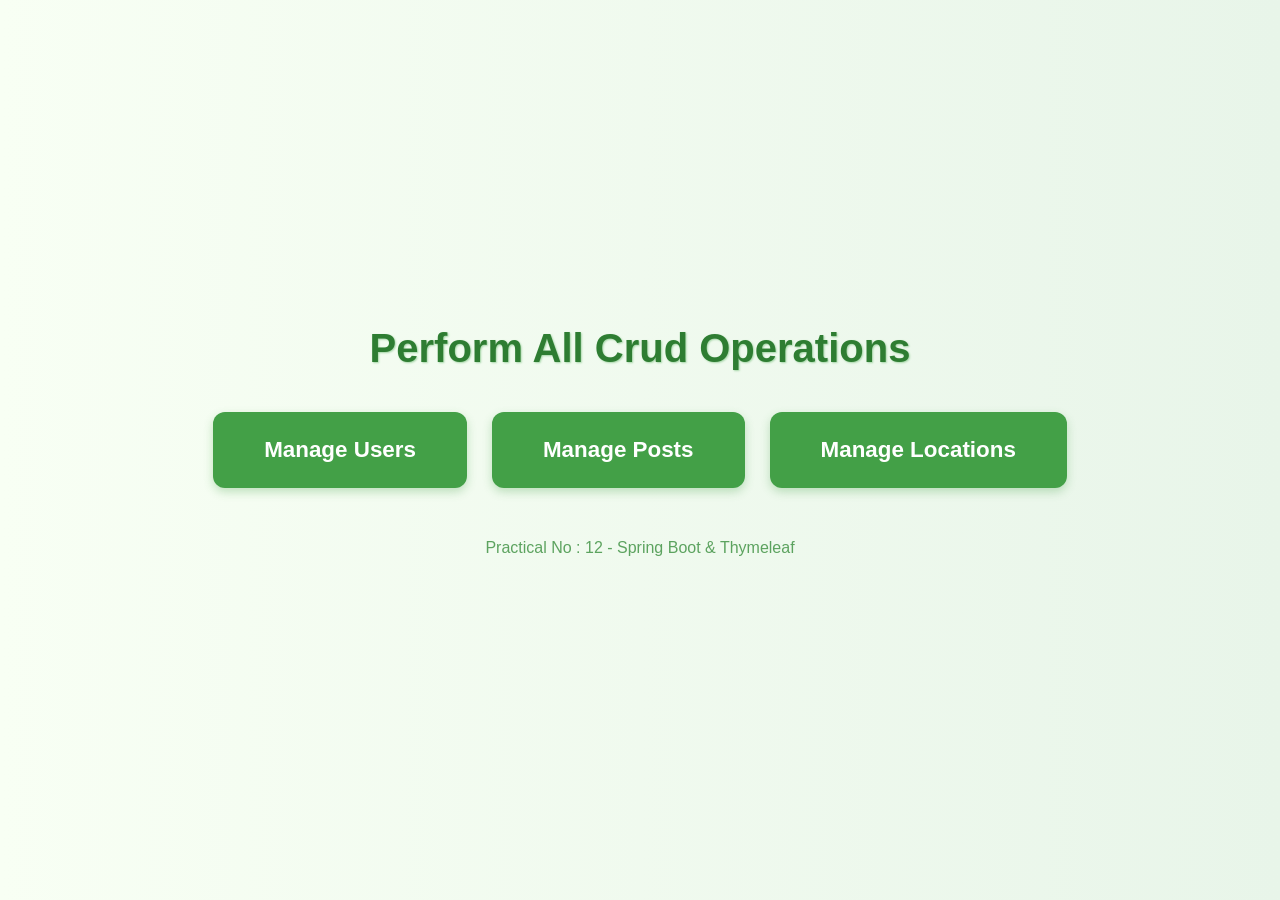
<file: Lab12/target/classes/templates/index.html>
<!DOCTYPE html>
<html xmlns:th="http://www.thymeleaf.org">
<head>
    <meta charset="UTF-8">
    <title>Campus Cab Management</title>
    <link href="https://cdn.jsdelivr.net/npm/bootstrap@5.3.0/dist/css/bootstrap.min.css" rel="stylesheet">
    <link rel="stylesheet" th:href="@{/style.css}">
    <style>
        body {
            background: linear-gradient(to right, #f8fff4, #e8f5e9);
            font-family: 'Poppins', sans-serif;
            color: #2e7d32;
            min-height: 100vh;
            display: flex;
            flex-direction: column;
            justify-content: center;
            align-items: center;
        }

        h1 {
            font-weight: 700;
            margin-bottom: 40px;
            text-shadow: 1px 1px 2px #a5d6a7;
        }

        .btn-custom {
            background-color: #43a047;
            color: white;
            font-size: 1.4rem;
            font-weight: 600;
            border-radius: 12px;
            padding: 20px 50px;
            transition: all 0.3s ease;
            box-shadow: 0px 4px 10px rgba(67, 160, 71, 0.3);
        }

        .btn-custom:hover {
            background-color: #66bb6a;
            transform: translateY(-2px);
            box-shadow: 0px 6px 12px rgba(102, 187, 106, 0.4);
        }

        .btn-row {
            display: flex;
            flex-wrap: wrap;
            justify-content: center;
            gap: 25px;
        }

        footer {
            margin-top: 60px;
            font-size: 1rem;
            color: #388e3c;
            opacity: 0.8;
        }

        .search-container {
            margin-bottom: 50px;
        }

        .search-container input {
            width: 300px;
            border-radius: 10px;
            border: 2px solid #43a047;
            padding: 10px;
            outline: none;
        }

        .btn-search {
            background-color: #2e7d32;
            color: white;
            padding: 10px 20px;
            border-radius: 10px;
            font-weight: 500;
            margin-left: 10px;
            border: none;
        }

        .btn-search:hover {
            background-color: #43a047;
        }
    </style>
</head>
<body>

<div class="text-center">
    <h1>Perform All Crud Operations</h1>

    <!-- Management Buttons -->
    <div class="btn-row">
        <a href="/users" class="btn btn-custom"> Manage Users </a>
        <a href="/posts" class="btn btn-custom"> Manage Posts </a>
        <a href="/locations" class="btn btn-custom"> Manage Locations </a>
    </div>

    <footer class="mt-5">
        <p>Practical No : 12 - Spring Boot & Thymeleaf</p>
    </footer>
</div>

</body>
</html>
</file>
